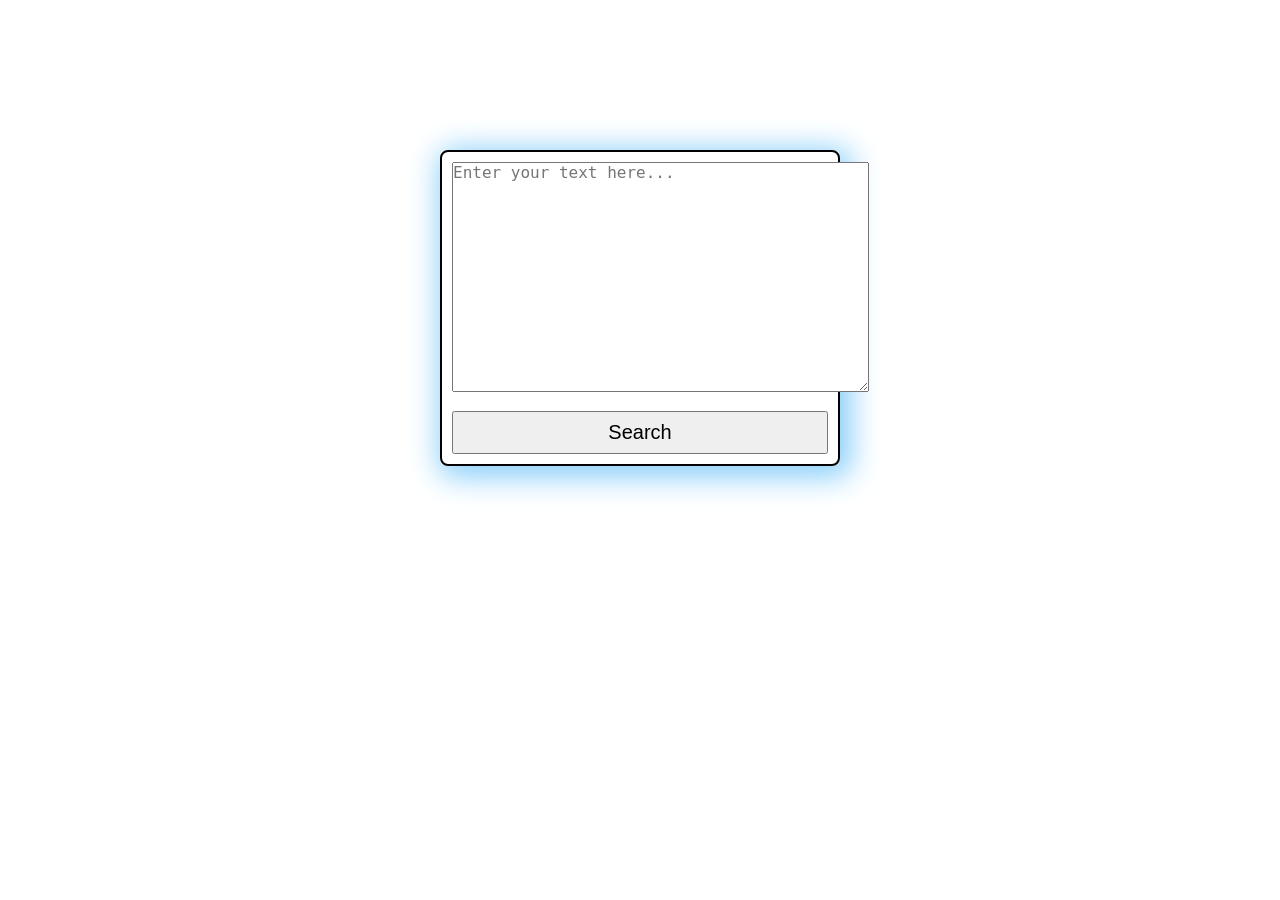
<file: ChatApp/index.html>
<!DOCTYPE html>
<html lang="en">
<head>
    <meta charset="UTF-8">
    <meta name="viewport" content="width=device-width, initial-scale=1.0">
    <link rel="stylesheet" href="CSS/style.css">
    <title>Chat App</title>
</head>
<body>

<div class="box">
 <textarea
  name=""
  id="text"
  rows="12"
  cols="40"
  placeholder="Enter your text here..."
></textarea>
  <button id="search">Search</button>
</div>
 <div class="output"></div>   
<script src="JS/script.js"></script>
</body>
</html>
</file>
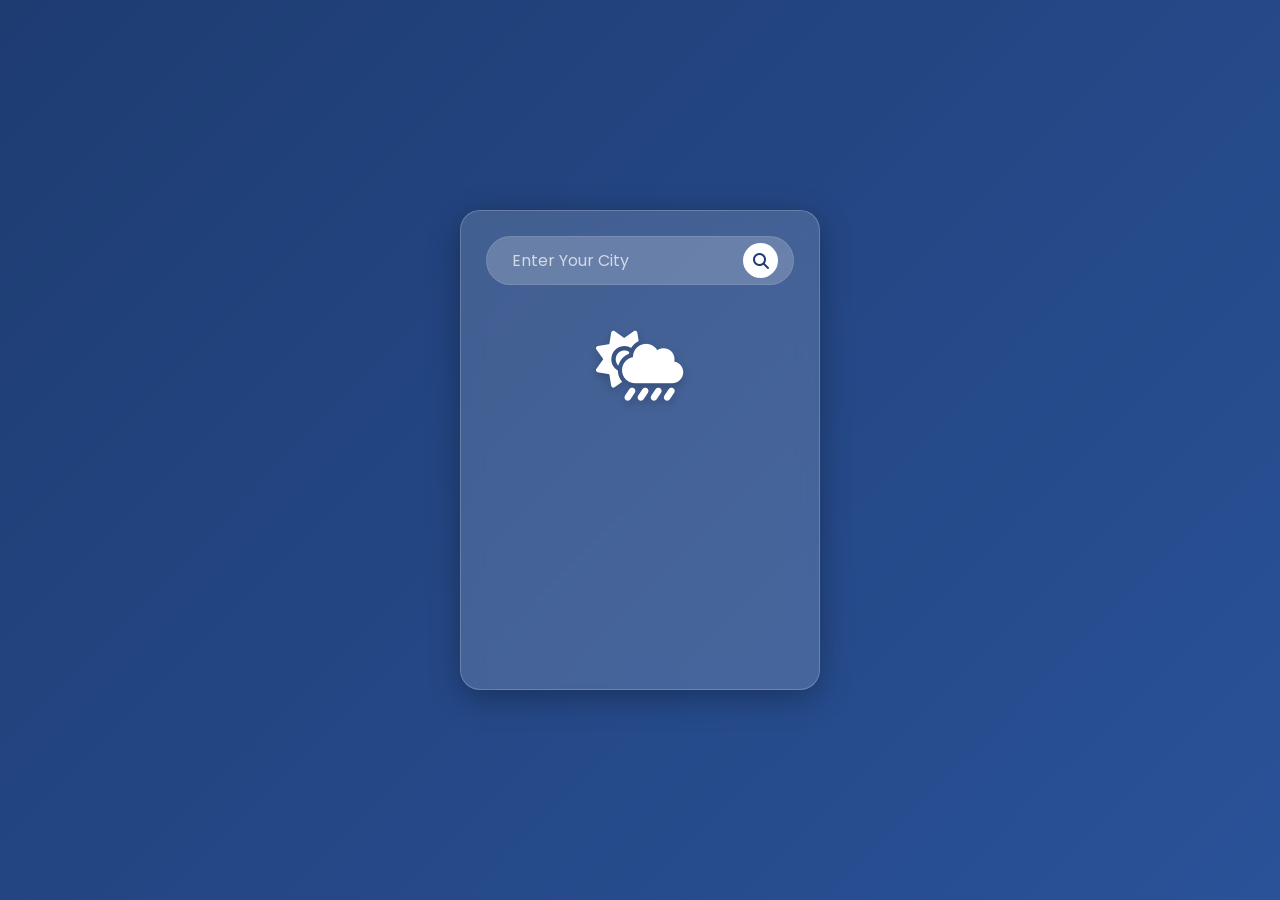
<file: Whether App/index.html>
<!DOCTYPE html>
<html lang="en">
<head>
    <meta charset="UTF-8">
    <meta name="viewport" content="width=device-width, initial-scale=1.0">
    <title>Modern Weather App</title>
    <link href="https://fonts.googleapis.com/css2?family=Poppins:wght@300;400;600&display=swap" rel="stylesheet">
    <link rel="stylesheet" href="https://cdnjs.cloudflare.com/ajax/libs/font-awesome/6.4.0/css/all.min.css">
    <link rel="stylesheet" href="CSS/style.css">
</head>
<body>
    <div class="outer">
        <div class="search-box">
             <i class="fa-solid :fa-location-dot location-icon"></i>
             <input type="text" placeholder="Enter Your City">
             <button onclick="search()"><i class="fa-solid fa-magnifying-glass"></i></button>
        </div>

        <div class="weather-info">
            <div class="weather-icon">
                <i class="fa-solid fa-cloud-sun-rain animate-cloud"></i>
            </div>
            <div class="empty">
              <h1>Please Enter City</h1>    
            </div>

            <h1 class="temp same" >33°C</h1>
            <h2 class="city same"></h2>
            
            <div class="details-container">
                <div class="detail-card same">
                    <i class="fa-solid fa-droplet"></i>
                    <div class="same">
                        <p class="value" >10%</p>
                        <p class="label ">Humidity</p>
                    </div>
                </div>
            </div>
        </div>
    </div>
    <script src="Js/script.js"></script>
</body>
</html>
</file>
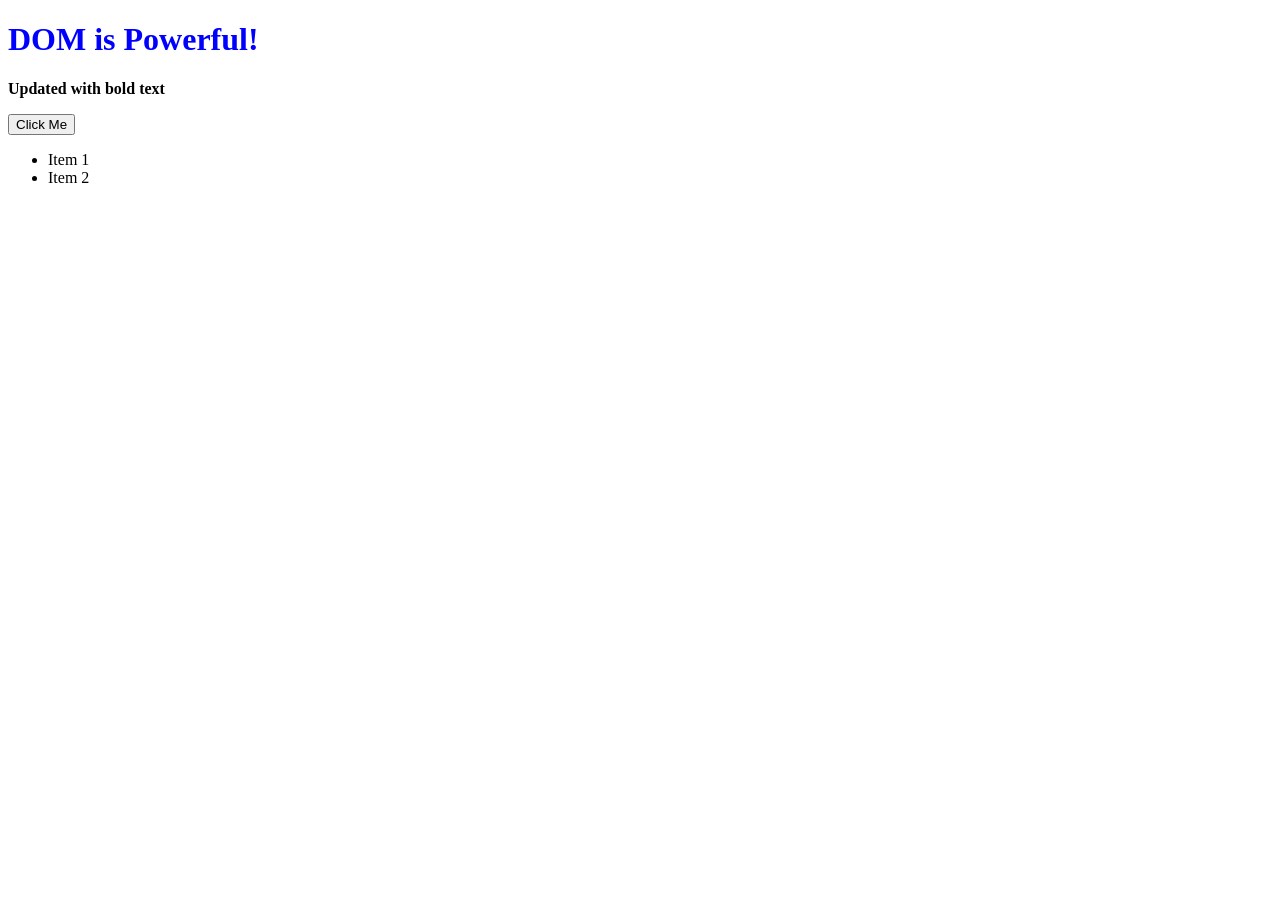
<file: Dom.html>
<!DOCTYPE html>
<html lang="en">
<head>
    <meta charset="UTF-8">
    <meta name="viewport" content="width=device-width, initial-scale=1.0">
    <title>Document</title>
</head>
<body>
  <h1 id="title">Hello DOM!</h1>
  <p class="info">This is a paragraph.</p>
  <button id="btn">Click Me</button>
  <ul id="list">
    <li>Item 1</li>
    <li>Item 2</li>
  </ul>  
<script>

document.getElementById("title").textContent = "DOM is Powerful!";
document.querySelector(".info").innerHTML = "<b>Updated with bold text</b>";
document.getElementById("title").style.color = "blue";
document.querySelector(".info").classList.add("highlight");





</script>
</body>
</html>
</file>
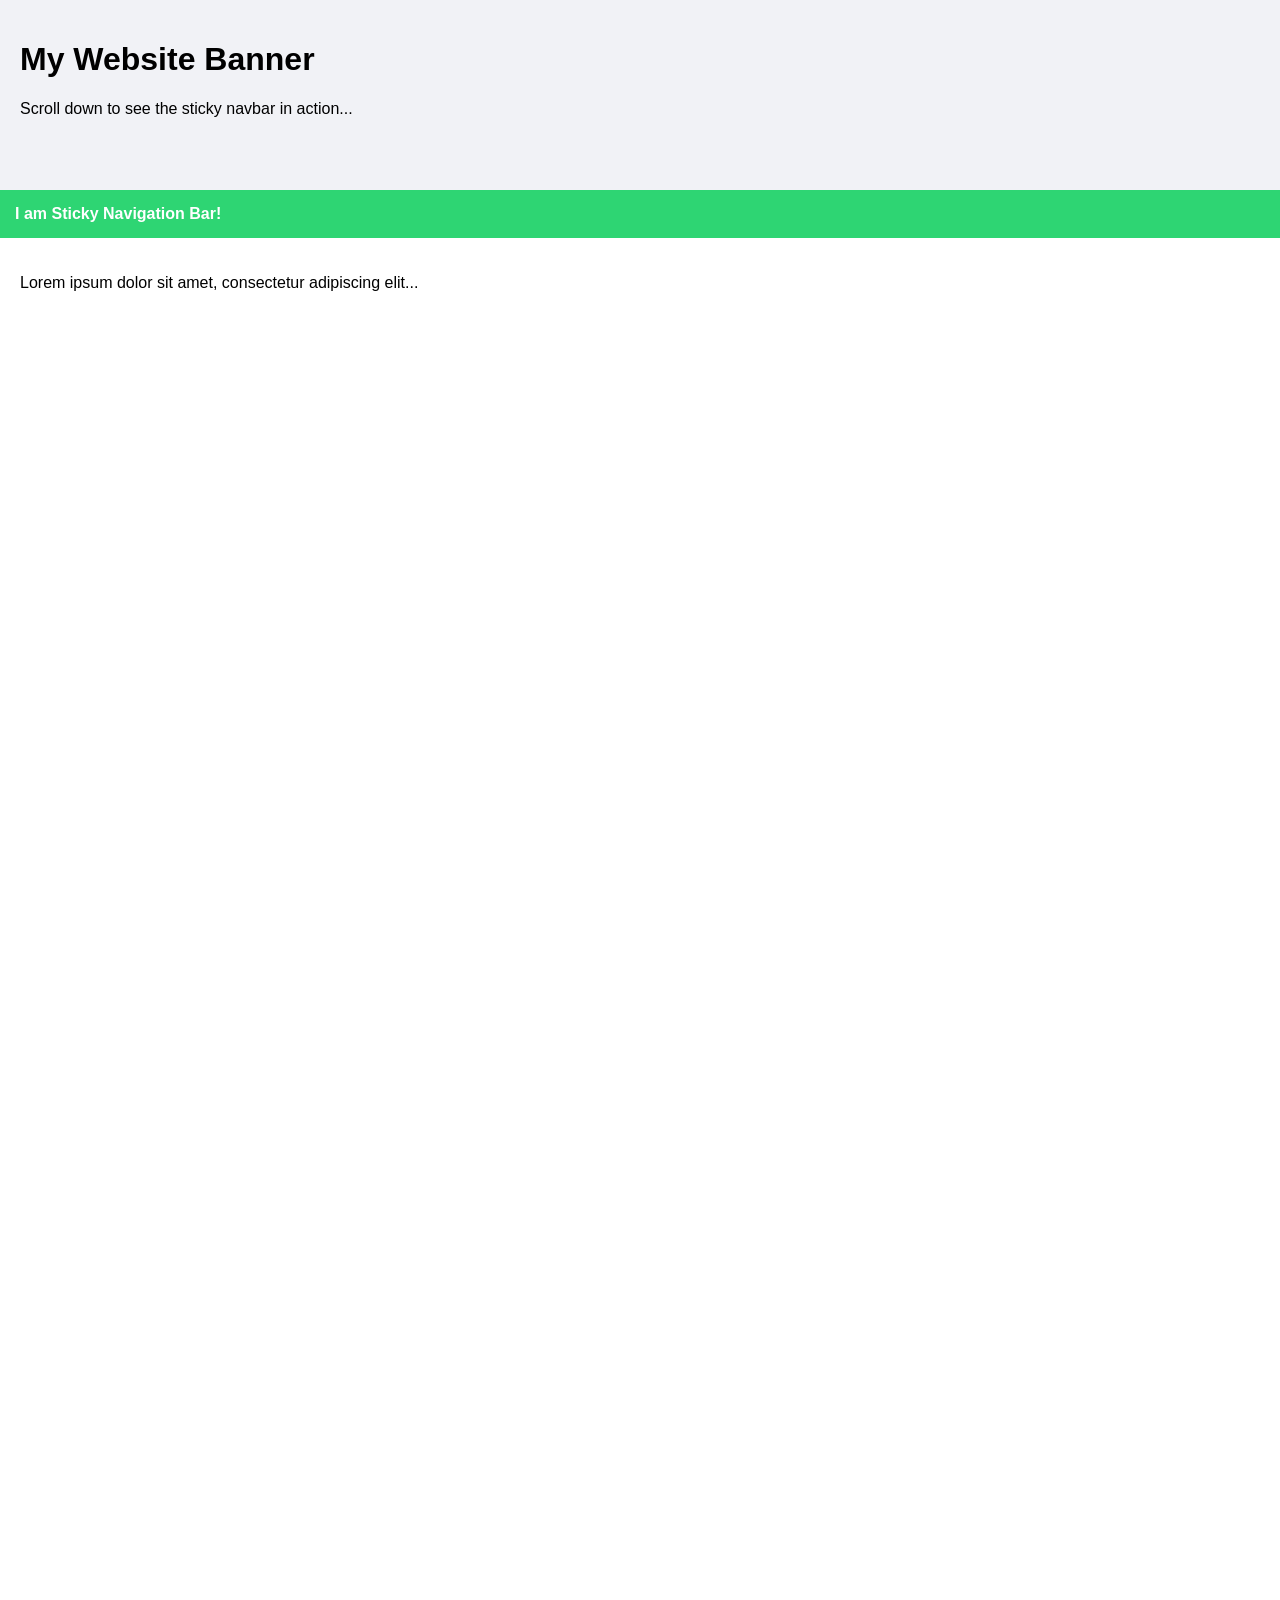
<file: Tailwindcss/Stick.html>
<!DOCTYPE html>
<html lang="en">
<head>
  <style>
    body {
      height: 2000px;
      margin: 0;
      font-family: sans-serif;
    }

    .header-space {
      height: 150px;
      background-color: #f1f2f6;
      padding: 20px;
    }
    .sticky-nav {
      position: sticky;
      top: 0;
      background-color: #2ed573;
      color: white;
      padding: 15px;
      font-weight: bold;
    }
  </style>
</head>
<body>

  <div class="header-space">
    <h1>My Website Banner</h1>
    <p>Scroll down to see the sticky navbar in action...</p>
  </div>

  <div class="sticky-nav">
    I am Sticky Navigation Bar!
  </div>

  <div style="padding: 20px;">
    <p>Lorem ipsum dolor sit amet, consectetur adipiscing elit...</p>
    <!-- Extra Content to allow scrolling -->
  </div>

</body>
</html>
</file>
<file: ChatApp/CSS/style.css>
*{
    margin:0;
    padding:0;
    box-sizing:border-box;
}

.box{
    width:400px;
    min-height:300px;
    margin:150px auto 0;
    border: 2px solid;
    text-align: center;
    border-radius: 8px;
    box-shadow: 5px 5px 30px 6px lightskyblue;
    padding:10px;
}

.box textarea{
    margin-bottom:15px;
     font-size: 16px;
}
.box button{
    display:block;
    width: 100%;
    padding: 8px;
    font-size: 20px;
    cursor: pointer;
}
</file>
<file: Whether App/CSS/style.css>
* {
    margin: 0;
    padding: 0;
    box-sizing: border-box;
    font-family: 'Poppins', sans-serif;
}


body {
    height: 100vh;
    width: 100vw;
    display: flex;
    align-items: center;
    justify-content: center;
    background: linear-gradient(135deg, #1e3c72 0%, #2a5298 100%);
    overflow: hidden;
}


.outer {
    width: 360px;
    height: 480px; 
    background: rgba(255, 255, 255, 0.15);
    backdrop-filter: blur(10px);
    -webkit-backdrop-filter: blur(10px);
    border: 1px solid rgba(255, 255, 255, 0.2);
    padding: 25px;
    border-radius: 20px;
    box-shadow: 0 8px 32px 0 rgba(0, 0, 0, 0.3);
    color: white;
    display: flex;
    flex-direction: column;
    gap: 30px;
}


.search-box {
    display: flex;
    align-items: center;
    background: rgba(255, 255, 255, 0.2);
    border-radius: 30px;
    padding: 6px 15px;
    border: 1px solid rgba(255, 255, 255, 0.1);
    transition: all 0.3s ease;
}

.search-box:focus-within {
    background: rgba(255, 255, 255, 0.3);
    box-shadow: 0 0 15px rgba(255, 255, 255, 0.2);
}

.location-icon {
    font-size: 18px;
    color: #e0e0e0;
    margin-right: 10px;
}

.search-box input {
    flex-grow: 1;
    width: 0;
    min-width: 0;
    height: 35px;
    background: transparent;
    border: none;
    outline: none;
    font-size: 16px;
    color: white;
}

.search-box input::placeholder {
    color: rgba(255, 255, 255, 0.7);
}

.search-box button {
    background: white;
    border: none;
    width: 35px;
    height: 35px;
    border-radius: 50%;
    color: #1e3c72;
    font-size: 16px;
    cursor: pointer;
    display: flex;
    align-items: center;
    justify-content: center;
    transition: transform 0.2s ease, background 0.2s ease;
}

.search-box button:hover {
    transform: scale(1.1);
    background: #f0f0f0;
}

.search-box button:active {
    transform: scale(0.95);
}


.weather-info {
    display: flex;
    flex-direction: column;
    align-items: center;
    text-align: center;
}

.weather-icon {
    font-size: 70px;
    margin-bottom: 10px;
    text-shadow: 0 4px 10px rgba(0,0,0,0.2);
}

.animate-cloud {
    animation: float 4s ease-in-out infinite;
}

@keyframes float {
    0% { transform: translateY(0px); }
    50% { transform: translateY(-10px); }
    100% { transform: translateY(0px); }
}


.temp {
    font-size: 64px;
    font-weight: 600;
    line-height: 1;
    margin-bottom: 5px;
}

.city {
    font-size: 24px;
    font-weight: 300;
    letter-spacing: 1px;
    text-transform: uppercase;
    opacity: 0.9;
    margin-bottom: 25px;
}

.details-container {
    width: 100%;
    display: flex;
    justify-content: center;
}

.detail-card {
    background: rgba(255, 255, 255, 0.1);
    padding: 12px 25px;
    border-radius: 15px;
    display: flex;
    align-items: center;
    gap: 15px;
    border: 1px solid rgba(255, 255, 255, 0.05);
    width: 80%;
    justify-content: center;
}

.detail-card i {
    font-size: 24px;
    color: #3a7bd5;
}

.detail-card .value {
    font-size: 18px;
    font-weight: 600;
}

.detail-card .label {
    font-size: 12px;
    opacity: 0.7;
}
.same{
    display: none;
}
.empty{
    display: none;
}
</file>
